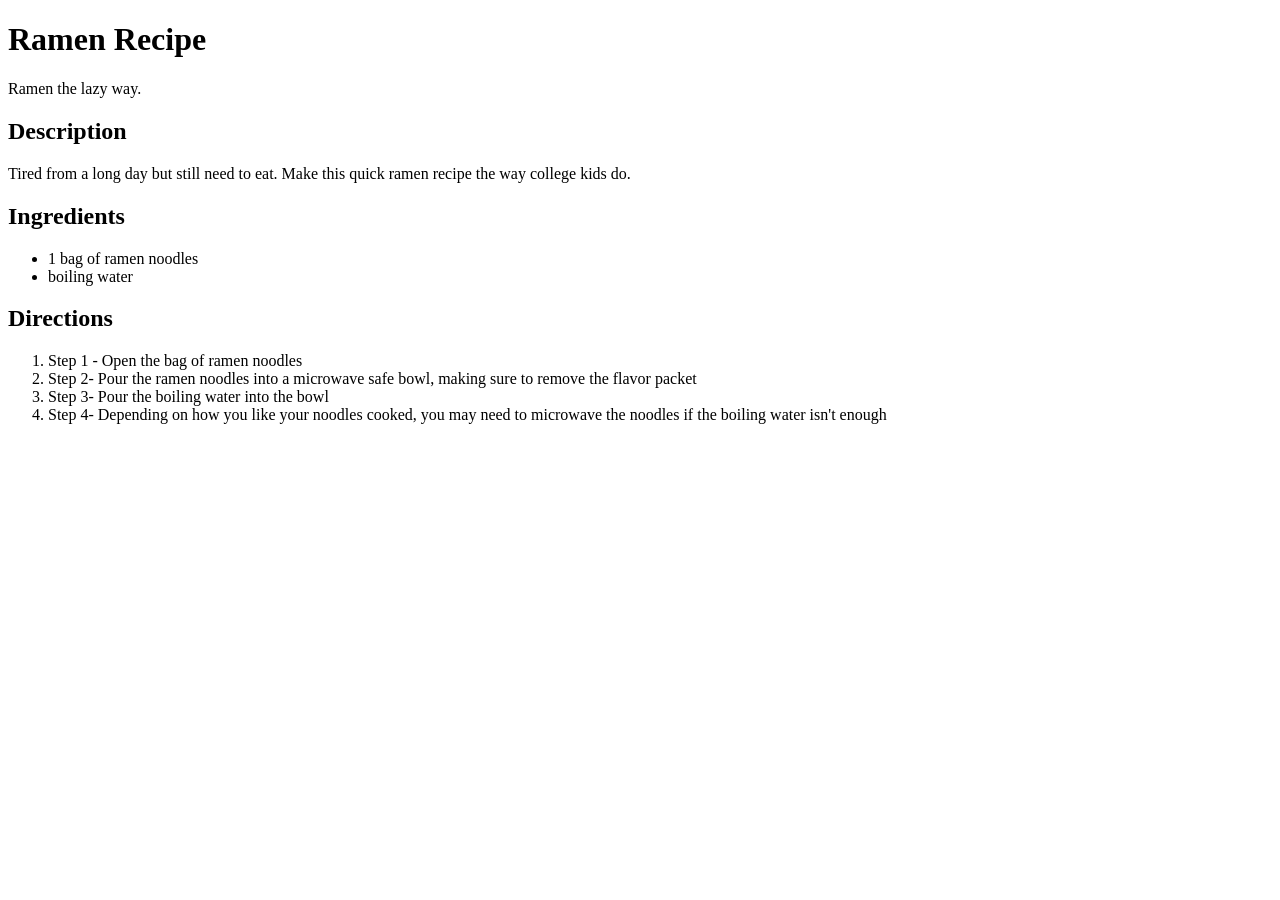
<file: recipes/ramen.html>
<!DOCTYPE html>
<html lang="en">
<head>
    <meta charset="UTF-8">
    <meta name="viewport" content="width=device-width, initial-scale=1.0">
    <title>Ramen Recipe</title>
</head>
<body>
    <h1>Ramen Recipe</h1>
    <p>Ramen the lazy way.</p>
    <h2>Description</h2>
    <p>Tired from a long day but still need to eat. Make this quick ramen recipe the way college kids do.</p>
    <h2>Ingredients</h2>
    <ul>
        <li>1 bag of ramen noodles</li>
        <li>boiling water</li>
    </ul>
    <h2>Directions</h2>
    <ol>
        <li>Step 1 - Open the bag of ramen noodles</li>
        <li>Step 2- Pour the ramen noodles into a microwave safe bowl, making sure to remove the flavor packet</li>
        <li>Step 3- Pour the boiling water into the bowl</li>
        <li>Step 4- Depending on how you like your noodles cooked, you may need to microwave the noodles if the boiling water isn't enough</li>
    </ol>
<a href="..index.html"Go back to homepage</a>
</body>
</html>
</file>
